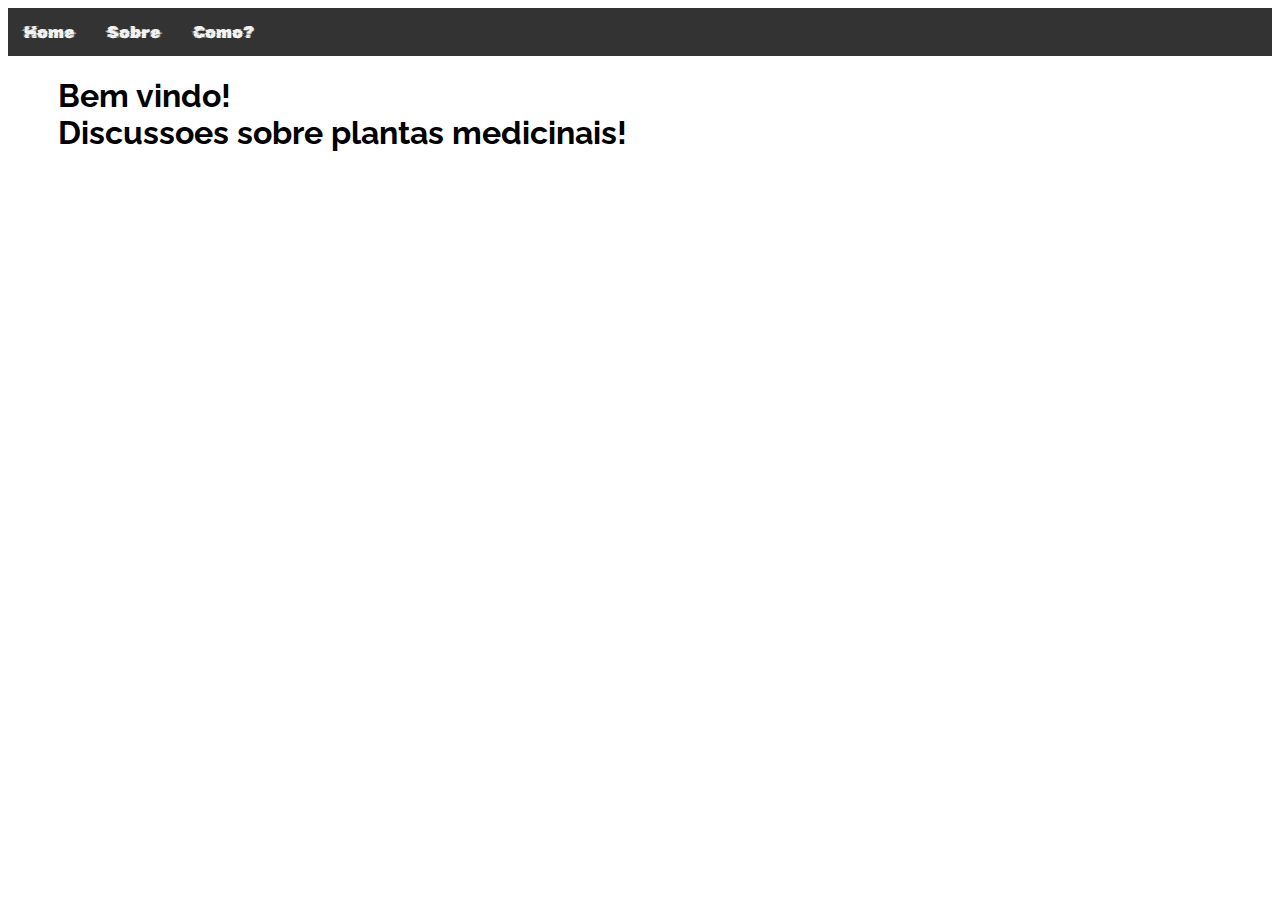
<file: index.html>
<!DOCTYPE html>
<html lang="en">
<head>
    <meta charset="UTF-8">
    <meta http-equiv="X-UA-Compatible" content="IE=edge">
    <meta name="viewport" content="width=device-width, initial-scale=1.0">
    <title>The Forums</title>
    <link rel="stylesheet" href="/styles.css">
</head>
<body>
    <div class="topnav">
        <a href="index.html">Home</a>
        <a href="sobre.html">Sobre</a>
        <a href="como.html">Como?</a>
    </div>

    <h1 id="homepagetitle">
          Bem vindo!
          <br>
          Discussoes sobre plantas medicinais!
          <br>
    </h1>
</body>
</html>
</file>
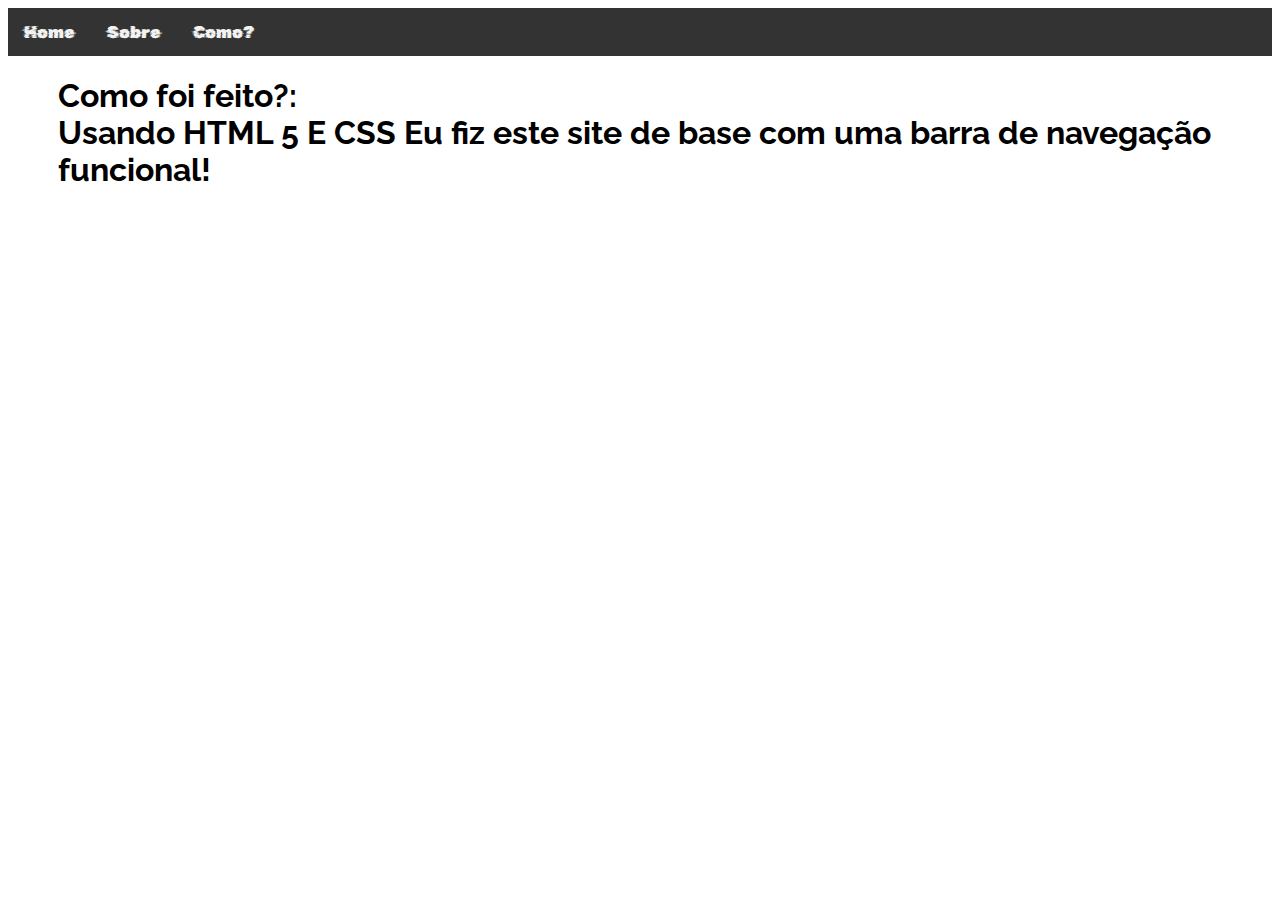
<file: como.html>
<!DOCTYPE html>
<html lang="en">
<head>
    <meta charset="UTF-8">
    <meta http-equiv="X-UA-Compatible" content="IE=edge">
    <meta name="viewport" content="width=device-width, initial-scale=1.0">
    <title>The Forums</title>
    <link rel="stylesheet" href="styles.css">
</head>
<body>
    <div class="topnav">
        <a href="index.html">Home</a>
        <a href="sobre.html">Sobre</a>
        <a href="como.html">Como?</a>
    </div>

    <h1 id="homepagetitle">
          Como foi feito?:
          <br>
          Usando HTML 5 E CSS Eu fiz este site de base com uma barra de navegação funcional!
          <br>
    </h1>
</body>
</html>
</file>
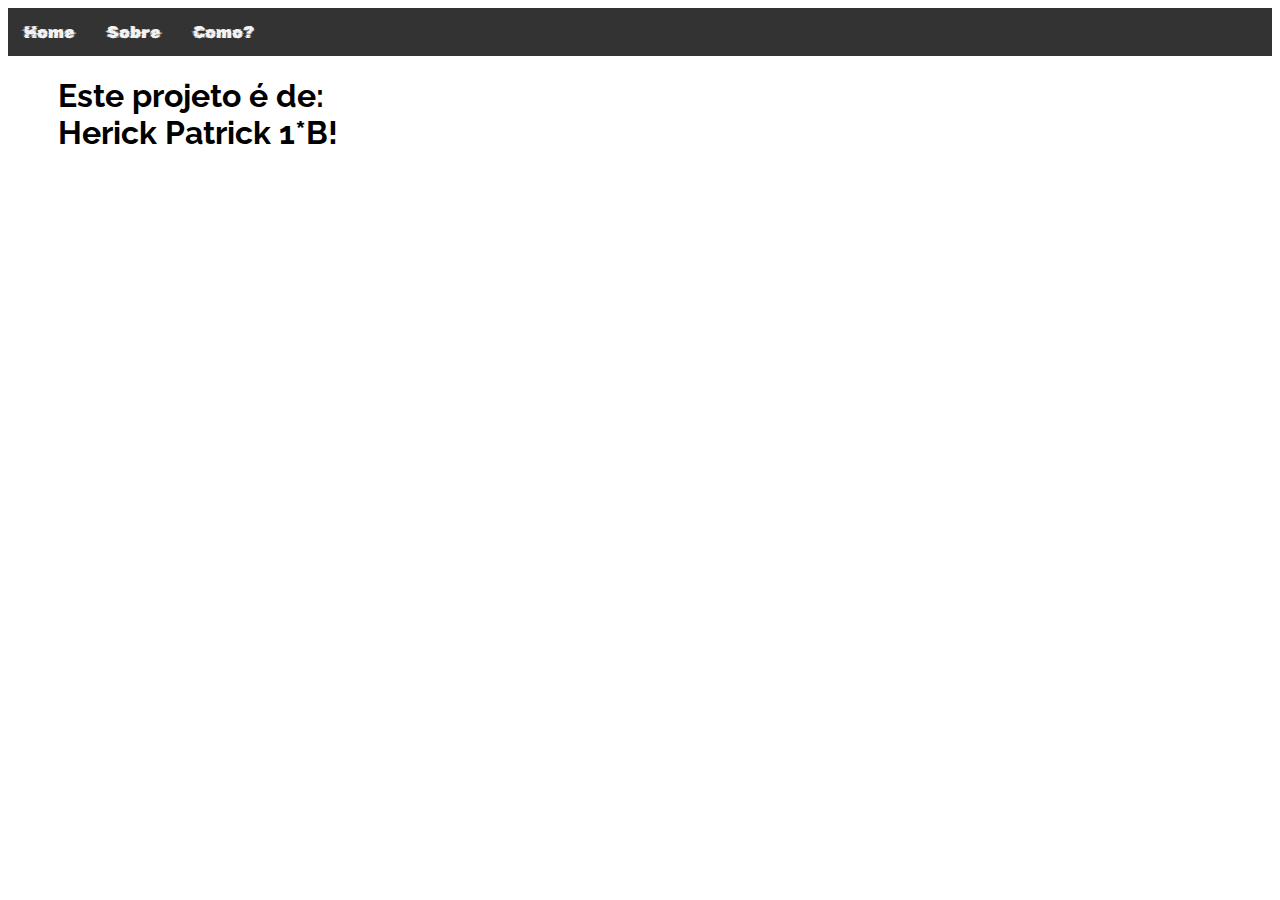
<file: sobre.html>
<!DOCTYPE html>
<html lang="en">
<head>
    <meta charset="UTF-8">
    <meta http-equiv="X-UA-Compatible" content="IE=edge">
    <meta name="viewport" content="width=device-width, initial-scale=1.0">
    <title>The Forums</title>
    <link rel="stylesheet" href="/styles.css">
</head>
<body>
    <div class="topnav">
        <a href="index.html">Home</a>
        <a href="sobre.html">Sobre</a>
        <a href="como.html">Como?</a>
    </div>

    <h1 id="homepagetitle">
          Este projeto é de:
          <br>
          Herick Patrick 1*B!
          <br>
    </h1>
</body>
</html>
</file>
<file: styles.css>
@import url('https://fonts.googleapis.com/css2?family=Raleway:ital,wght@1,300&family=Rubik+Glitch&family=Rubik+Microbe&display=swap');

  .topnav {
    background-color: #333;
    overflow: hidden;
  }
  
  .topnav a {
    float: left;
    color: #f2f2f2;
    text-align: center;
    padding: 14px 16px;
    text-decoration: none;
    font-size: 17px;
    font-family: 'Rubik Glitch', cursive;
  }
  
  .topnav a:hover {
    background-color: rgba(173, 219, 112, 0.397);
    color: black;
  }
  
  .topnav a:active {
    background-color: green;

  }

  #homepagetitle {
    font-family: 'Raleway', sans-serif;
    margin-left: 50px;
  }

  .topnav a:active {
    background-color:blue;
  }
</file>
